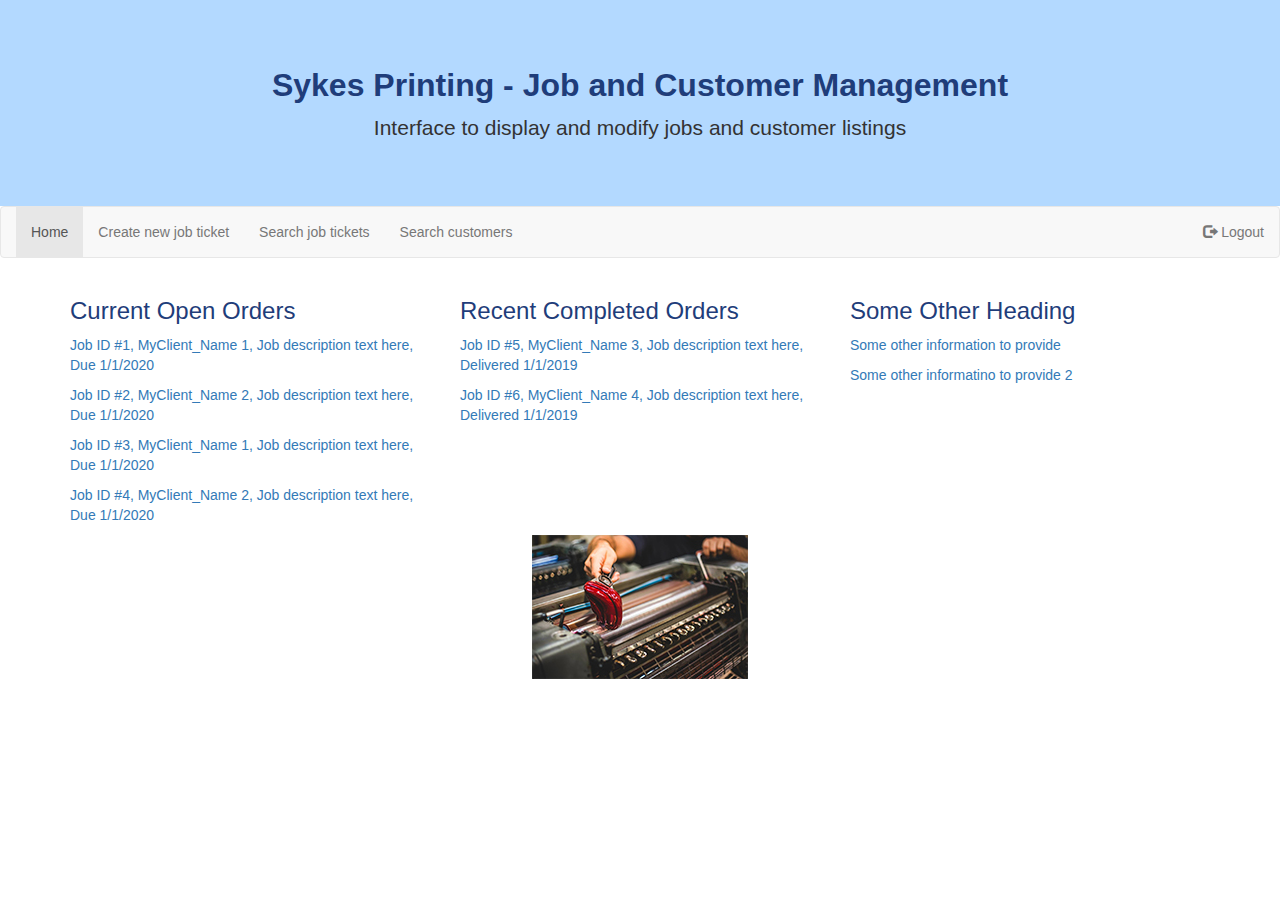
<file: index.html>
<!DOCTYPE html>
<html lang="en">
  <head>
    <meta charset="utf-8">
    <meta name="viewport" content="width=device-width, initial-scale=1">
    <title>Sykes Printing Job Management</title>
    <link rel="stylesheet" href="https://maxcdn.bootstrapcdn.com/bootstrap/3.4.0/css/bootstrap.min.css">
    <link rel="stylesheet" href="css/master.css">
    <link rel="stylesheet" href="css/variables.css">
  </head>
  <body>
    <div style="margin-bottom: 0; background-color: #b3d9ff" class="jumbotron text-center">
      <h2>Sykes Printing - Job and Customer Management</h2>
      <p>Interface to display and modify jobs and customer listings</p>
    </div>
<nav class="navbar navbar-default">
  <div class="container-fluid">
    <ul class="nav navbar-nav">
      <li class="active"><a href="index.html">Home</a></li>
      <li><a href="new_ticket.html">Create new job ticket</a></li>
      <li><a href="search_jobs.html">Search job tickets</a></li>
      <li><a href="search_customers.html">Search customers</a></li>
    </ul>
    <ul class="nav navbar-nav navbar-right">
      <li><a href="employee_login.html"><span class="glyphicon glyphicon-log-out"></span> Logout</a></li>
    </ul>
  </div>
</nav>
    <div class="container">
  <div class="row">
    <div class="col-sm-4">
      <h3>Current Open Orders</h3>
      <p><a href="job_id#0001">Job ID #1, MyClient_Name 1, Job description text here, Due 1/1/2020</a></p>
      <p><a href="job_id#0002">Job ID #2, MyClient_Name 2, Job description text here, Due 1/1/2020</a></p>
      <p><a href="job_id#0003">Job ID #3, MyClient_Name 1, Job description text here, Due 1/1/2020</a></p>
      <p><a href="job_id#0004">Job ID #4, MyClient_Name 2, Job description text here, Due 1/1/2020</a></p>
    </div>
    <div class="col-sm-4">
      <h3>Recent Completed Orders</h3>
      <p><a href="job_id#0005">Job ID #5, MyClient_Name 3, Job description text here, Delivered 1/1/2019</a></p>
      <p><a href="job_id#0006">Job ID #6, MyClient_Name 4, Job description text here, Delivered 1/1/2019</a></p>
    </div>
    <div class="col-sm-4">
      <h3>Some Other Heading</h3>
      <p><a href="link">Some other information to provide</a></p>
      <p><a href="link">Some other informatino to provide 2</a></p>
    </div>
  </div>
</div>
<div align="center">
  <img src="images/ink_small.jpg" alt="">
</div>

  </body>
</html>
</file>
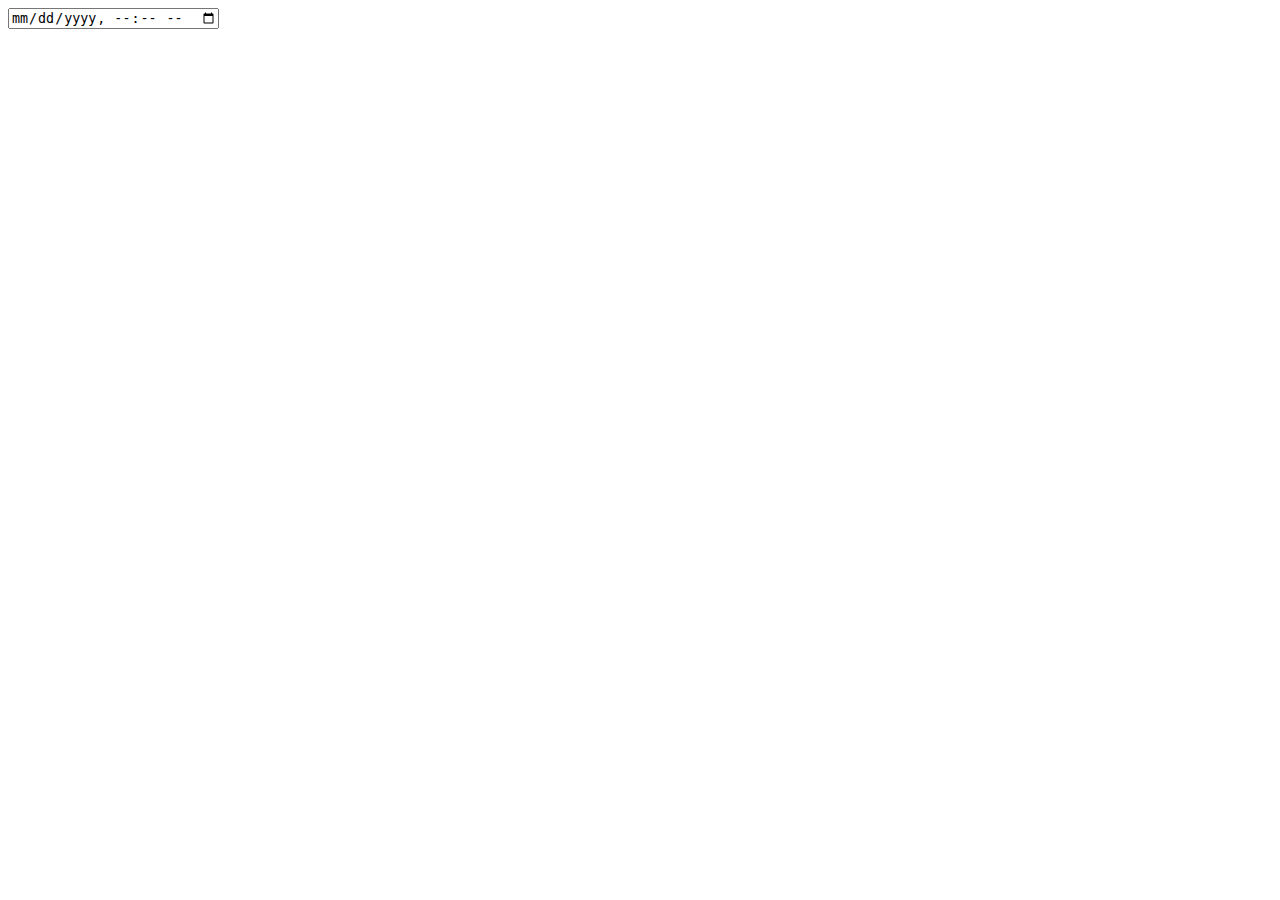
<file: jobs/index.html>
<!DOCTYPE html>
<html lang="en" dir="ltr">
  <head>
    <meta charset="utf-8">
    <title>New job creation form</title>
  </head>
  <body>
    <form class="" action="index.html" method="post">
      <input id="date" type="datetime-local" name="" value="">
      <script type="text/javascript">
        document.getElementById('date').value = Date();
      </script>
    </form>
  </body>
</html>
</file>
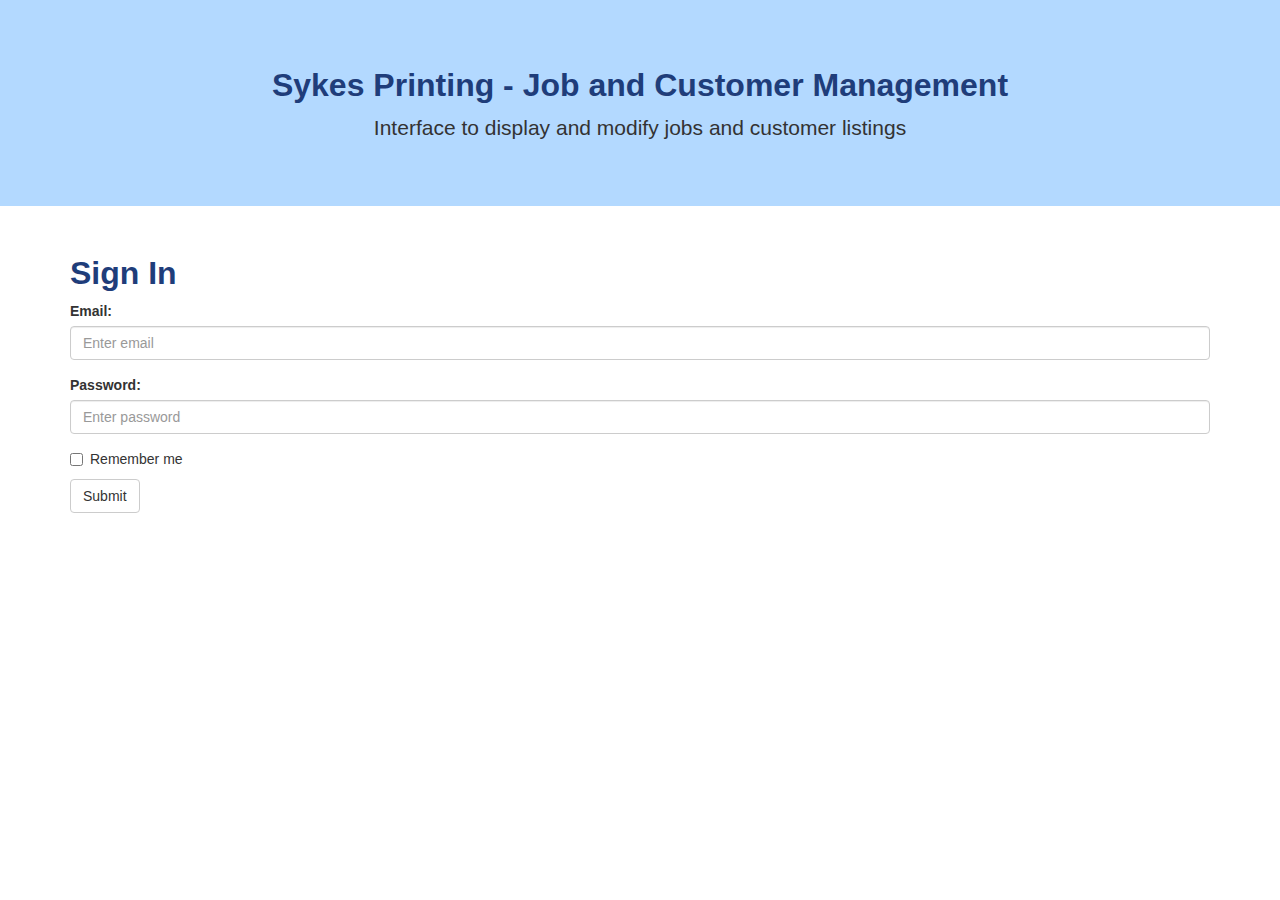
<file: employee_login.html>
<!DOCTYPE html>
<html lang="en">
  <head>
    <meta charset="utf-8">
    <meta name="viewport" content="width=device-width, initial-scale=1">
    <title>Sykes Printing Job Management</title>
    <link rel="stylesheet" href="https://maxcdn.bootstrapcdn.com/bootstrap/3.4.0/css/bootstrap.min.css">
    <link rel="stylesheet" href="css/master.css">
    <link rel="stylesheet" href="css/variables.css">
  </head>
  <body>
    <div class="jumbotron text-center" style="background-color: #b3d9ff">
      <h2>Sykes Printing - Job and Customer Management</h2>
      <p>Interface to display and modify jobs and customer listings</p>
    </div>

  </div>
  <div class="container">
  <h2>Sign In</h2>
  <!-- add php functionality later. Currently links to index-->
  <form action="index.html">
    <div class="form-group">
      <label for="email">Email:</label>
      <input type="email" class="form-control" id="email" placeholder="Enter email" name="email">
    </div>
    <div class="form-group">
      <label for="pwd">Password:</label>
      <input type="password" class="form-control" id="pwd" placeholder="Enter password" name="pwd">
    </div>
    <div class="checkbox">
      <label><input type="checkbox" name="remember"> Remember me</label>
    </div>
    <button type="submit" class="btn btn-default">Submit</button>
  </form>
</div>
  </body>
</html>
</file>
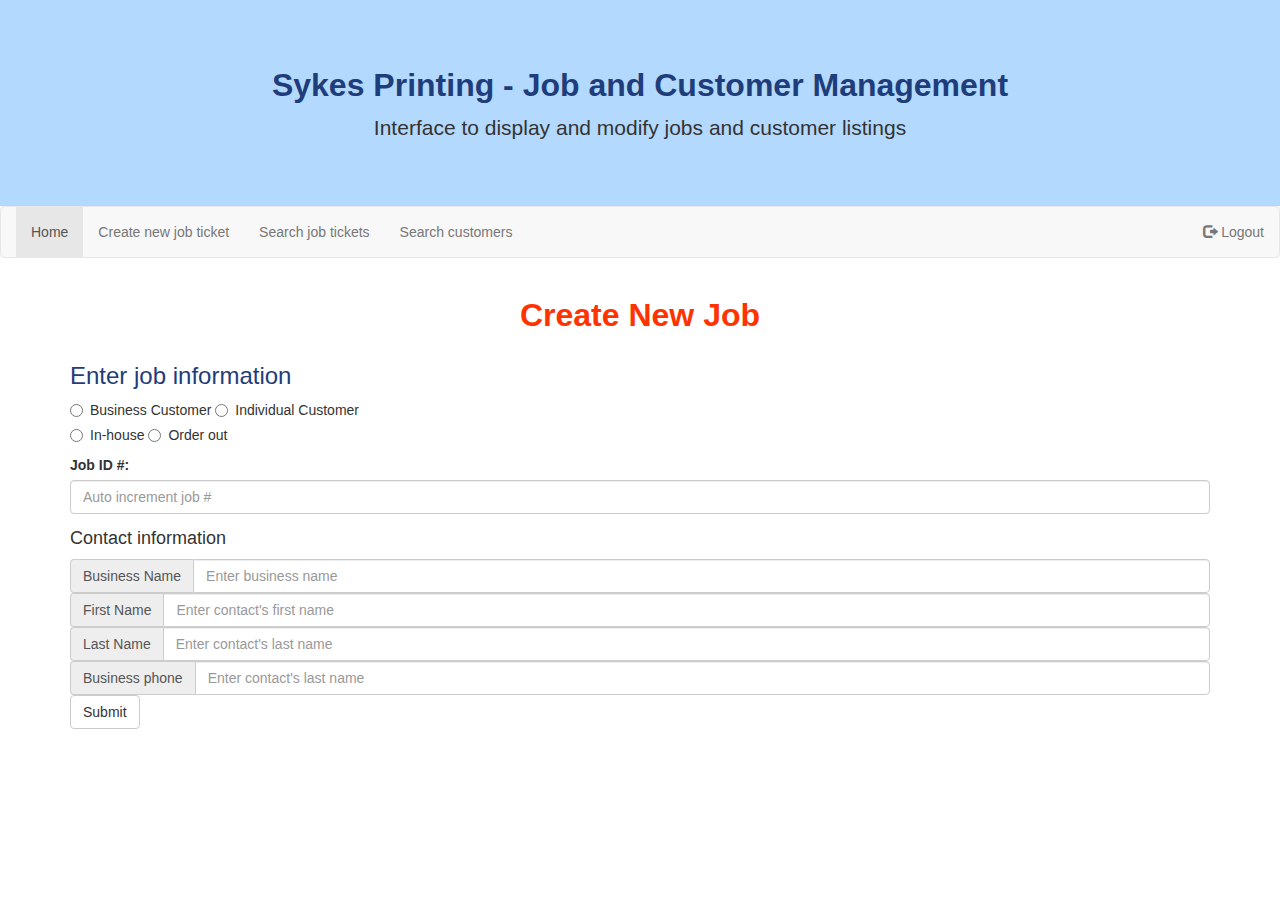
<file: new_ticket.html>
<!DOCTYPE html>
<html lang="en">
  <head>
    <meta charset="utf-8">
    <meta name="viewport" content="width=device-width, initial-scale=1">
    <title>Sykes Printing Job Management</title>
    <link rel="stylesheet" href="https://maxcdn.bootstrapcdn.com/bootstrap/3.4.0/css/bootstrap.min.css">
    <link rel="stylesheet" href="css/master.css">
    <link rel="stylesheet" href="css/variables.css">
  </head>
  <body>
    <div style="margin-bottom: 0; background-color: #b3d9ff" class="jumbotron text-center">
      <h2>Sykes Printing - Job and Customer Management</h2>
      <p>Interface to display and modify jobs and customer listings</p>
    </div>
<nav class="navbar navbar-default">
  <div class="container-fluid">
    <ul class="nav navbar-nav">
      <li class="active"><a href="index.html">Home</a></li>
      <li><a href="new_ticket.html">Create new job ticket</a></li>
      <li><a href="search_jobs.html">Search job tickets</a></li>
      <li><a href="search_customers.html">Search customers</a></li>
    </ul>
    <ul class="nav navbar-nav navbar-right">
      <li><a href="employee_login.html"><span class="glyphicon glyphicon-log-out"></span> Logout</a></li>
    </ul>
  </div>
</nav>
    <div class="container">
  <div class="row">
    <h2 style="text-align: center; color: #ff3300">Create New Job</h2>
    <div class="container">
    <h3>Enter job information</h3>
    <form action="/action_page.php">
      <div class="radio">
      <label><input type="radio" name="customerType" id="business_customer">Business Customer</label>
      <label><input type="radio" name="customerType" id="individual_customer">Individual Customer</label>
      </div>
      <div class="radio">
        <label><input type="radio" name="job_source" id="in_house">In-house</label>
        <label><input type="radio" name="job_source" id="order_out">Order out</label>
      </div>
      <div class="form-group">
        <label for="job_id">Job ID #:</label>
        <input type="text" class="form-control" id="job_id" placeholder="Auto increment job #" name="job_id">
      </div>
      <h4>Contact information</h4>
      <div class="input-group">
        <span class="input-group-addon">Business Name</span>
        <input id="business_name" type="text" class="form-control" name="businessName" placeholder="Enter business name">
      </div>
      <div class="input-group">
        <span class="input-group-addon">First Name</span>
        <input id="first_name" type="text" class="form-control" name="firstName" placeholder="Enter contact's first name">
      </div>
      <div class="input-group">
        <span class="input-group-addon">Last Name</span>
        <input id="last_name" type="text" class="form-control" name="lastName" placeholder="Enter contact's last name">
      </div>
      <div class="input-group">
        <span class="input-group-addon">Business phone</span>
        <input id="business_phone" type="text" class="form-control" name="b" placeholder="Enter contact's last name">
      </div>




      <button type="submit" class="btn btn-default">Submit</button>
    </form>
  </div>

  </form>

  </body>
</html>
</file>
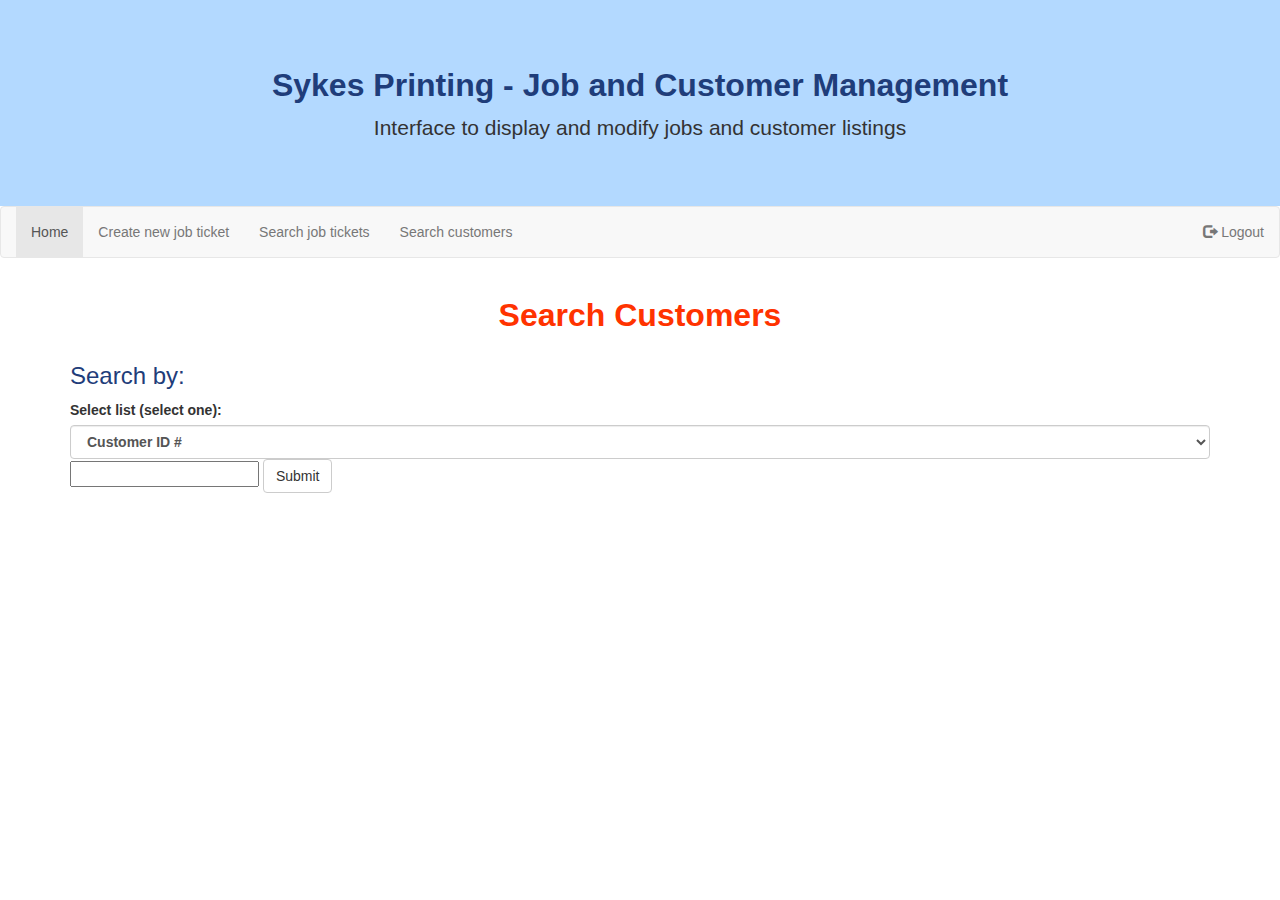
<file: search_customers.html>
<!DOCTYPE html>
<html lang="en">
  <head>
    <meta charset="utf-8">
    <meta name="viewport" content="width=device-width, initial-scale=1">
    <title>Sykes Printing Job Management</title>
    <link rel="stylesheet" href="https://maxcdn.bootstrapcdn.com/bootstrap/3.4.0/css/bootstrap.min.css">
    <link rel="stylesheet" href="css/master.css">
    <link rel="stylesheet" href="css/variables.css">
  </head>
  <body>
    <div style="margin-bottom: 0; background-color: #b3d9ff" class="jumbotron text-center">
      <h2>Sykes Printing - Job and Customer Management</h2>
      <p>Interface to display and modify jobs and customer listings</p>
    </div>
<nav class="navbar navbar-default">
  <div class="container-fluid">
    <ul class="nav navbar-nav">
      <li class="active"><a href="index.html">Home</a></li>
      <li><a href="new_ticket.html">Create new job ticket</a></li>
      <li><a href="search_jobs.html">Search job tickets</a></li>
      <li><a href="search_customers.html">Search customers</a></li>
    </ul>
    <ul class="nav navbar-nav navbar-right">
      <li><a href="employee_login.html"><span class="glyphicon glyphicon-log-out"></span> Logout</a></li>
    </ul>
  </div>
</nav>
    <div class="container">
  <div class="row">
    <h2 style="text-align: center; color: #ff3300">Search Customers</h2>
    <div class="container">
    <h3>Search by:</h3>
    <form action="/action_page.php">
      <label for="sel1">Select list (select one):</label>
      <select class="form-control" id="sel1">
        <option>Customer ID #</option>
        <option>Business Name</option>
        <option>Individual Last Name</option>
        <option>Phone Number</option>
      </select>
      <input type="text" name="" value="">



      <button type="submit" class="btn btn-default">Submit</button>
    </form>
  </div>

  </form>

  </body>
</html>
</file>
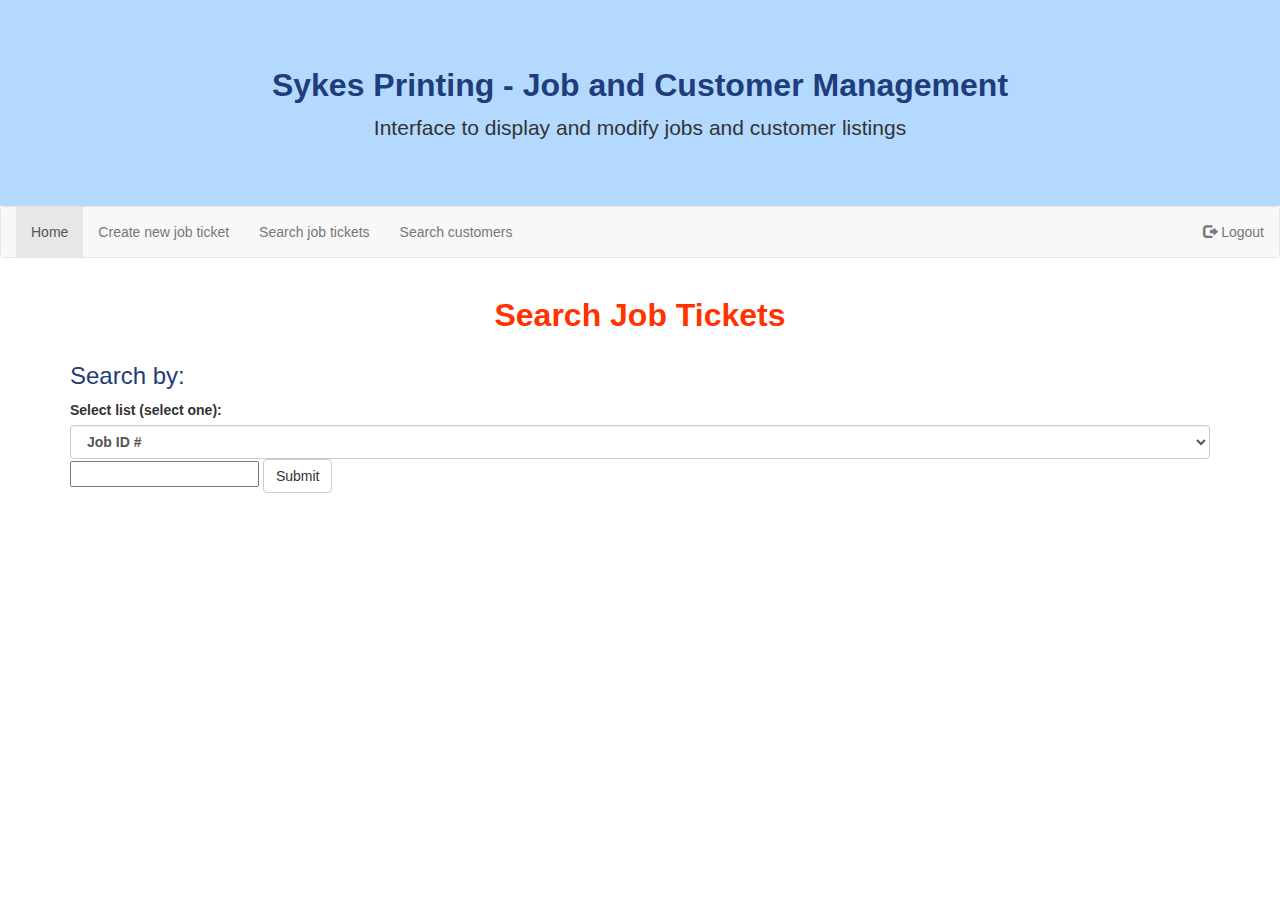
<file: search_jobs.html>
<!DOCTYPE html>
<html lang="en">
  <head>
    <meta charset="utf-8">
    <meta name="viewport" content="width=device-width, initial-scale=1">
    <title>Sykes Printing Job Management</title>
    <link rel="stylesheet" href="https://maxcdn.bootstrapcdn.com/bootstrap/3.4.0/css/bootstrap.min.css">
    <link rel="stylesheet" href="css/master.css">
    <link rel="stylesheet" href="css/variables.css">
  </head>
  <body>
    <div style="margin-bottom: 0; background-color: #b3d9ff" class="jumbotron text-center">
      <h2>Sykes Printing - Job and Customer Management</h2>
      <p>Interface to display and modify jobs and customer listings</p>
    </div>
<nav class="navbar navbar-default">
  <div class="container-fluid">
    <ul class="nav navbar-nav">
      <li class="active"><a href="index.html">Home</a></li>
      <li><a href="new_ticket.html">Create new job ticket</a></li>
      <li><a href="search_jobs.html">Search job tickets</a></li>
      <li><a href="search_customers.html">Search customers</a></li>
    </ul>
    <ul class="nav navbar-nav navbar-right">
      <li><a href="employee_login.html"><span class="glyphicon glyphicon-log-out"></span> Logout</a></li>
    </ul>
  </div>
</nav>
    <div class="container">
  <div class="row">
    <h2 style="text-align: center; color: #ff3300">Search Job Tickets</h2>
    <div class="container">
    <h3>Search by:</h3>
    <form action="/action_page.php">
      <label for="sel1">Select list (select one):</label>
      <select class="form-control" id="sel1">
        <option>Job ID #</option>
        <option>Business Name</option>
        <option>Individual Last Name</option>
        <option>Phone Number</option>
        <option>Date Range</option>
      </select>
      <input type="text" name="" value="">



      <button type="submit" class="btn btn-default">Submit</button>
    </form>
  </div>

  </form>

  </body>
</html>
</file>
<file: css/master.css>
h1, h2, h3 {
  color: #1f3d7a;
  font-family: helvetica, sans-serif;
}
h2 {
  font-weight: bold;
    font-size: 32px;
}
p {
  font-family: helvetica, sans-serif;
  font-weight: normal;
}
#sel1 {
  font-weight: bold;
}
.col-sm-4 {
  text-decoration: none;
}
@media print {
  body {
    color: black;
    font-family: serif;
    font-weight: bold;
    text-decoration: none;
  }
}
</file>
<file: css/variables.css>
div a:hover, nav a:hover {
  color: red; }

.nav > li > a:hover, .nav > li > a:focus {
  color: red;
  background-color: gray; }

/*# sourceMappingURL=variables.css.map */
</file>
